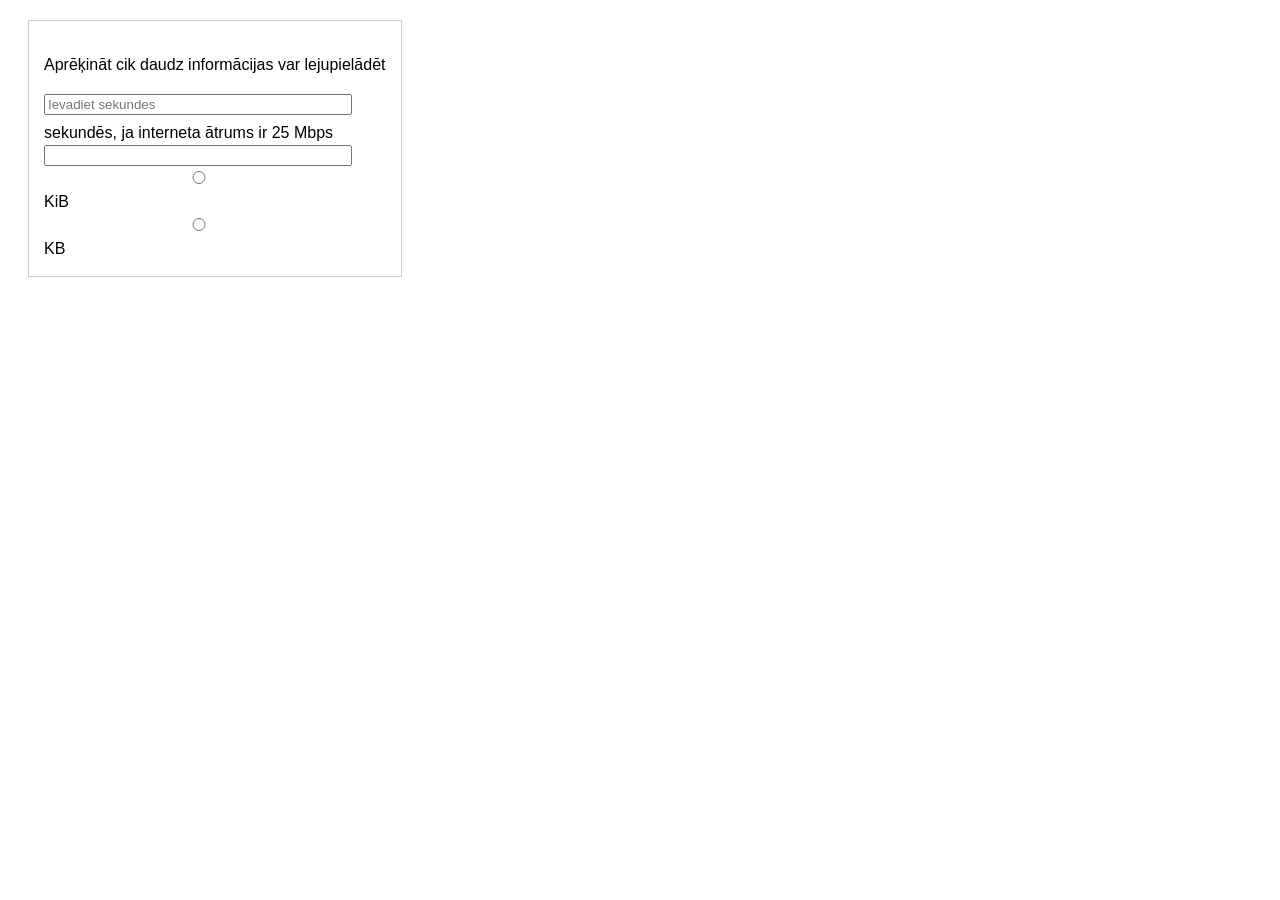
<file: baiti.html>
<!DOCTYPE html>
<html lang="lv">
<head>
    <meta charset="UTF-8">
    <title>Datu apjoma aprēķins</title>
    <style>
        body { font-family: Arial, sans-serif; line-height: 1.6; }
        .form-container { margin: 20px; border: 1px solid #ccc; padding: 15px; width: fit-content; }
        input, input[type="number"] { width: 300px; display: block; margin-bottom: 5px; }
        .inline-block { display: inline; width: auto; }
        label { margin-right: 10px; }
    </style>
</head>
<body>
    <div class="form-container">
        <p>Aprēķināt cik daudz informācijas var lejupielādēt</p>
        <input type="number" id="sekundes" placeholder="Ievadiet sekundes"> 
        <span>sekundēs, ja interneta ātrums ir 25 Mbps</span>
        <input type="text" id="atbilde" readonly>

        <input type="radio" name="unit" id="kib" onclick="rekinat()"> 
        <label for="kib">KiB</label>

        <input type="radio" name="unit" id="kb" onclick="rekinat()"> 
        <label for="kb">KB</label>
    </div>
    <script>  
       const lauksSekundes = document.getElementById('sekundes');
        const lauksAtbilde = document.getElementById('atbilde');
        const radioKiB = document.getElementById('kib');
        const radioKB = document.getElementById('kb');
     
        function rekinat() {
            const s = parseFloat(lauksSekundes.value);
            if (isNaN(s)) return;
            const kopējieBiti = s * 25000000;
            const kopējieBaiti = kopējieBiti / 8;
            if (radioKB.checked) {
                lauksAtbilde.value = kopējieBaiti / 1000;
            } else if (radioKiB.checked) {
                lauksAtbilde.value = kopējieBaiti / 1024;
            }
        }

        lauksSekundes.onfocus = function() {
            lauksSekundes.value = "";
            lauksAtbilde.value = "";
            radioKiB.checked = false;
            radioKB.checked = false;
        };
    </script>

</body>
</html>
</file>
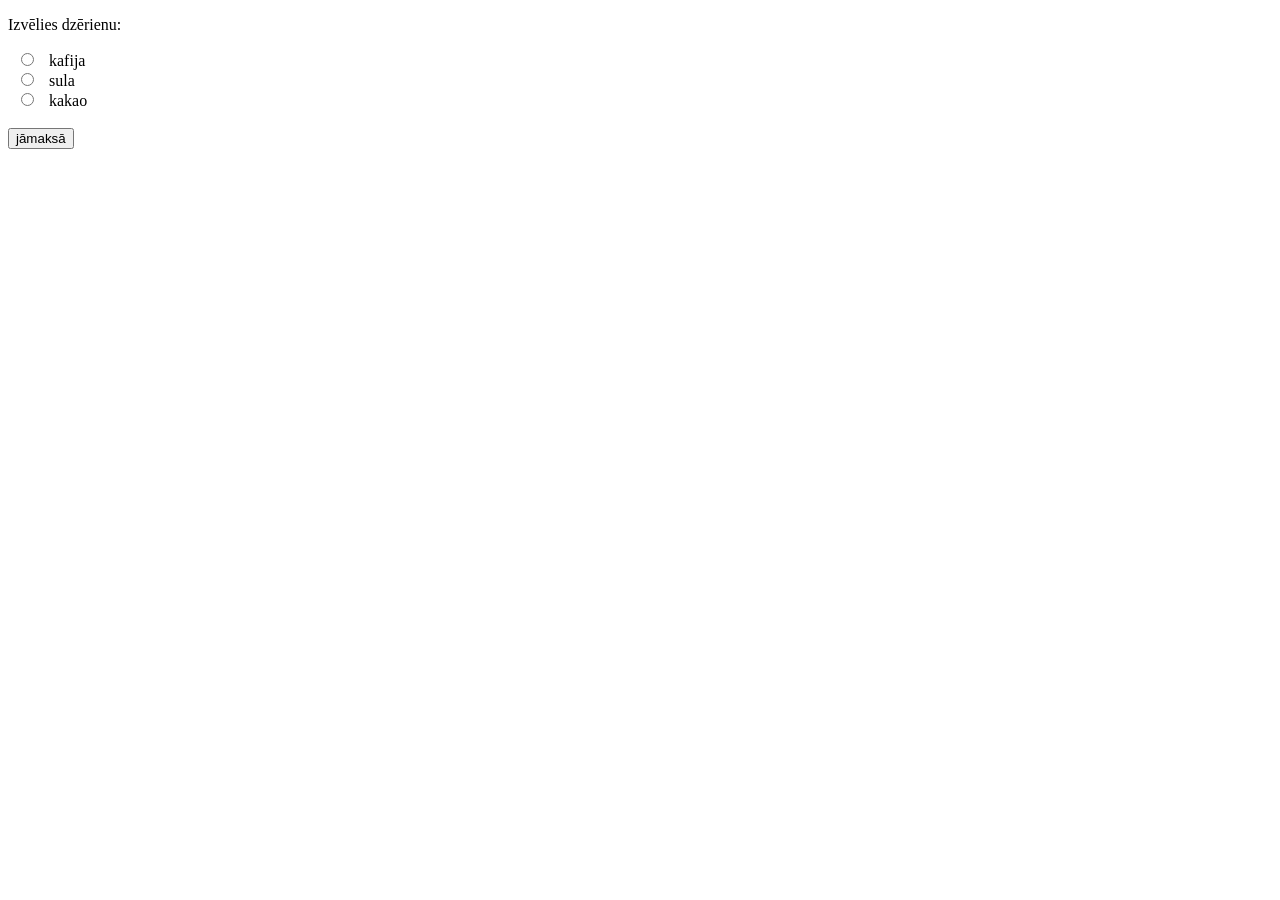
<file: dzer.html>
<!DOCTYPE html>
<html>
<body>
<script>
function maksa(){
	let dz = document.getElementsByName('drink');
  let cenaSpan = document.getElementById("cena");
    for(i = 0; i < dz.length; i++) {
       if(dz[i].checked)
         if (dz[i].checked) {
         cenaSpan.textContent = dz[i].value
         }
	}
 }   
</script>
<p>Izvēlies dzērienu:</p>
<form>
  <input type="radio" id="kafija" name="drink" value="3.60">
  <label for="kafija">kafija</label><br>
  <input type="radio" id="sula" name="drink" value="2.50">
  <label for="sula">sula</label><br>
  <input type="radio" id="kakao" name="drink" value="3.20">
  <label for="kakao">kakao</label><br><br>
  <input type="button" id="poga" value="jāmaksā" onclick="maksa()">
  <span id="cena"></span>
</form> 
</body>
</html>
</file>
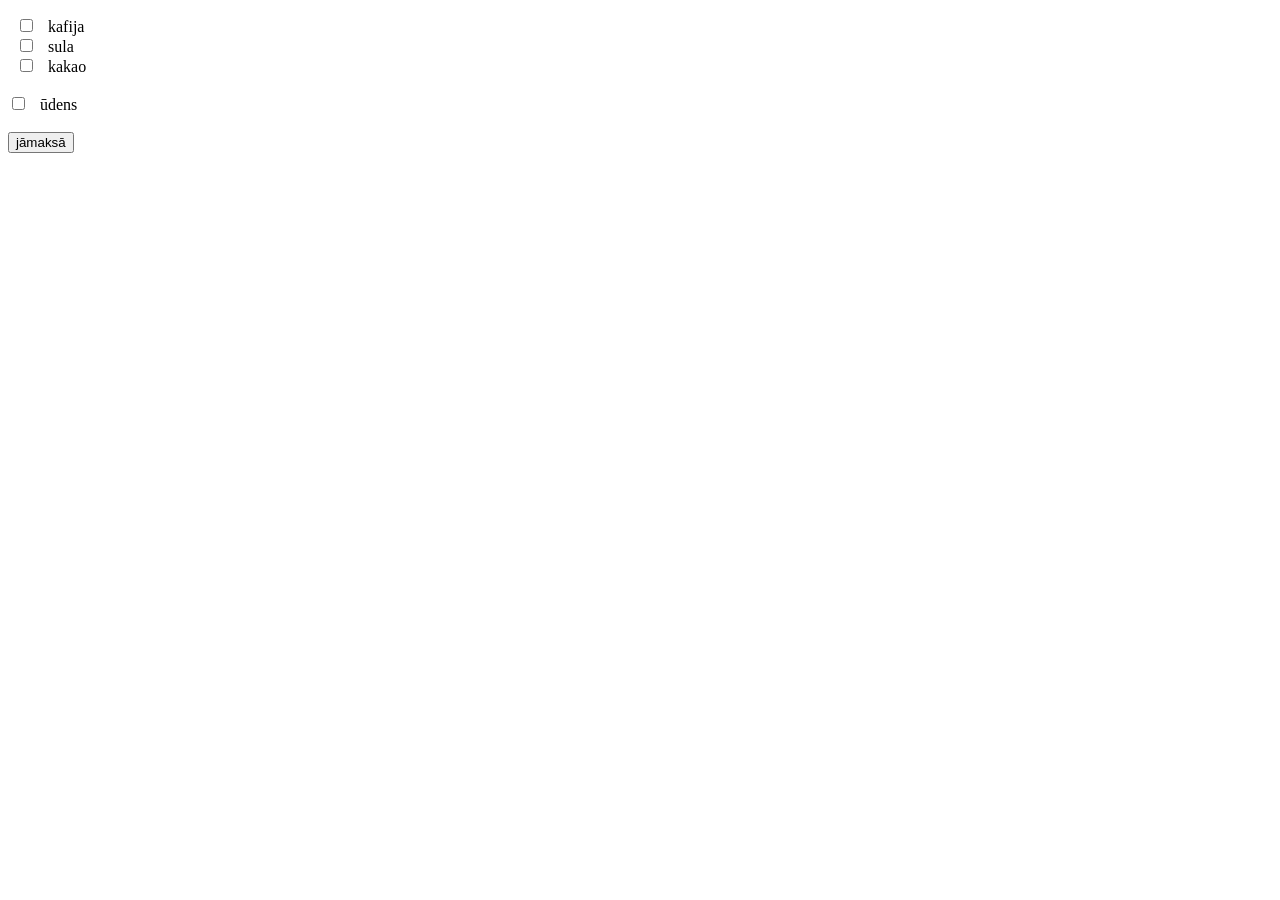
<file: dzerdaudz.html>
<!DOCTYPE html>
<html>
<body>
  <script>
  function maksa(){
      let dz = document.getElementsByTagName('input');
      let sum = 0;
      for(i = 0; i < dz.length; i++) {
          if(dz[i].type === "checkbox" && dz[i].checked) {
              sum += Number(dz[i].value);
          }
      }
      document.getElementById("maksa").innerHTML = "Jāmaksā " + sum;
  }   
  </script>
<p id="maksa"></p>
<form>
  <input type="checkbox" id="kafija" name="kafija" value="3.60">
  <label for="kafija">kafija</label><br>
  <input type="checkbox" id="sula"  name="sula" value="2.50">
  <label for="sula">sula</label><br>
  <input type="checkbox" id="kakao" name="kakao" value="3.20">
  <label for="kakao">kakao</label><br><br>
  <input type="checkbox" id="ūdens" name="ūdens" value="1.50">
  <label for="ūdens">ūdens</label><br><br>
  <input type="button" id="poga" value="jāmaksā" onclick="maksa()">
</form> 
</body>
</html>
</file>
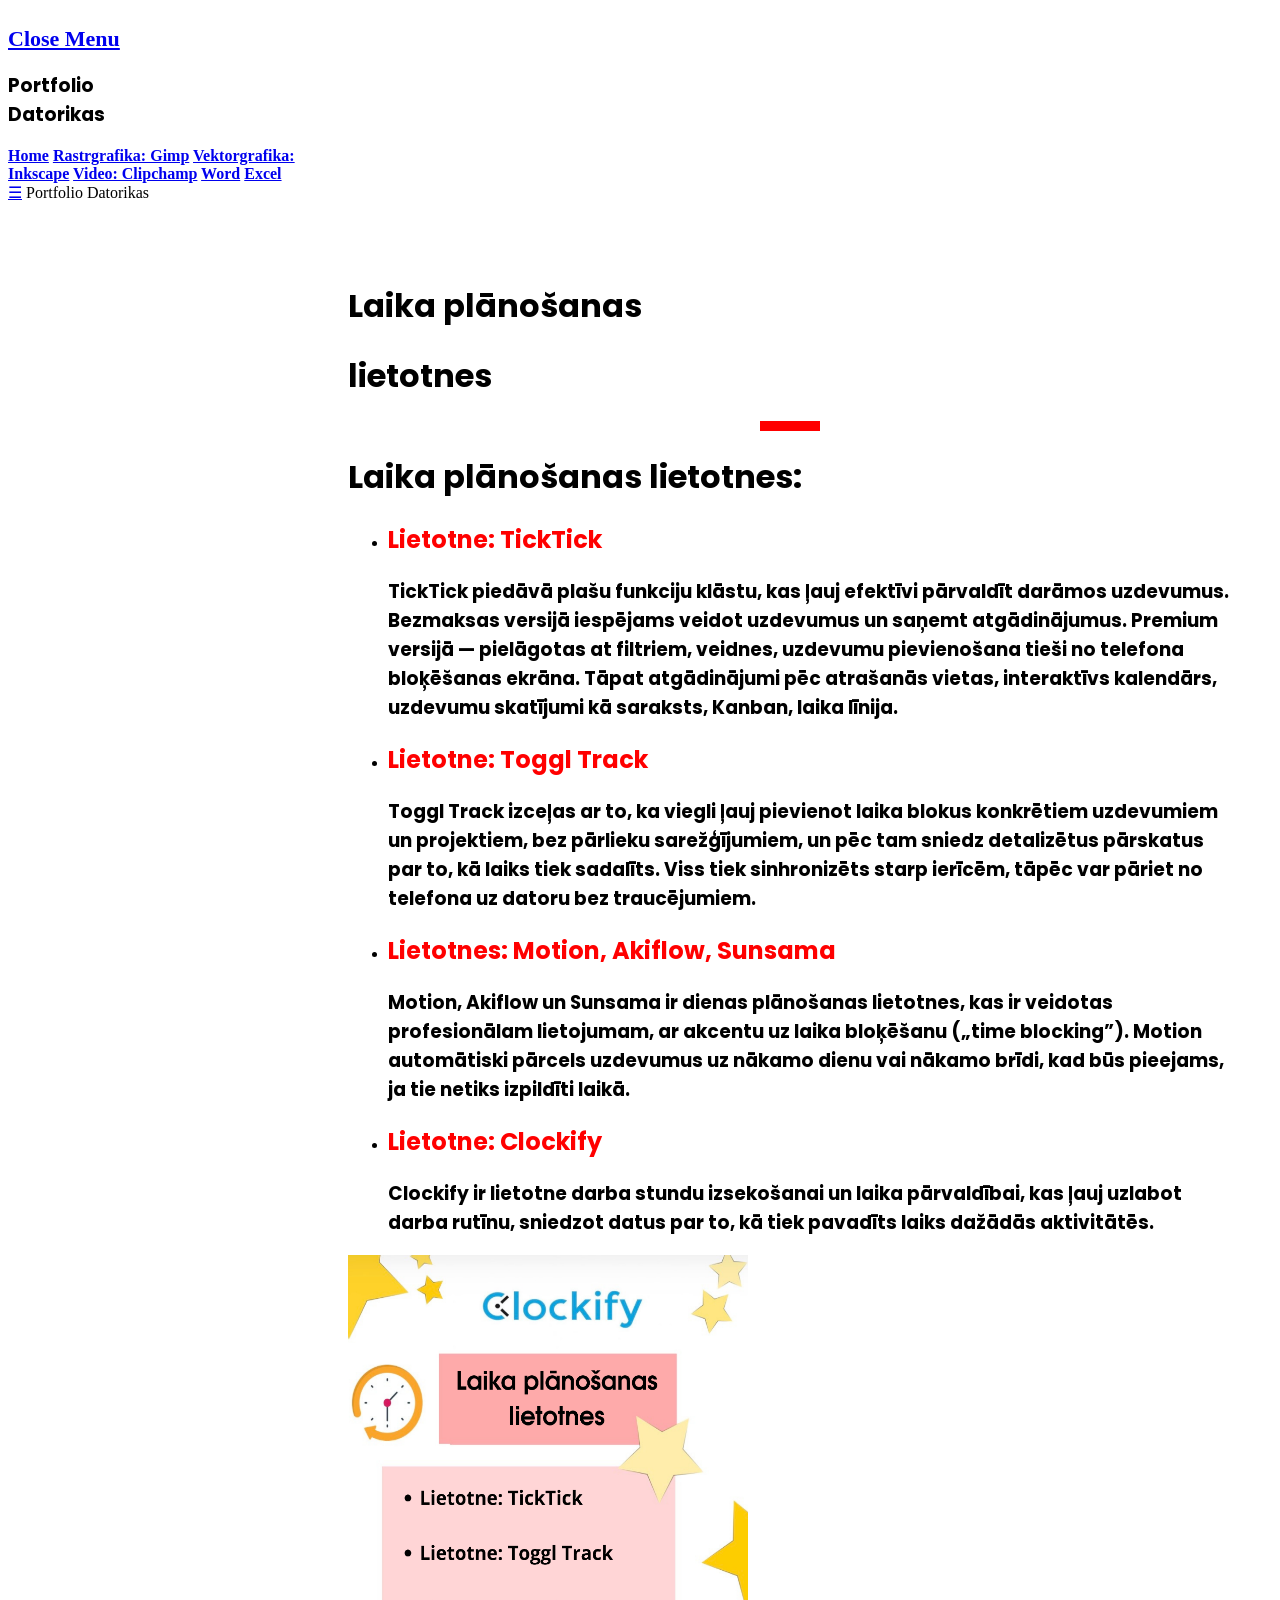
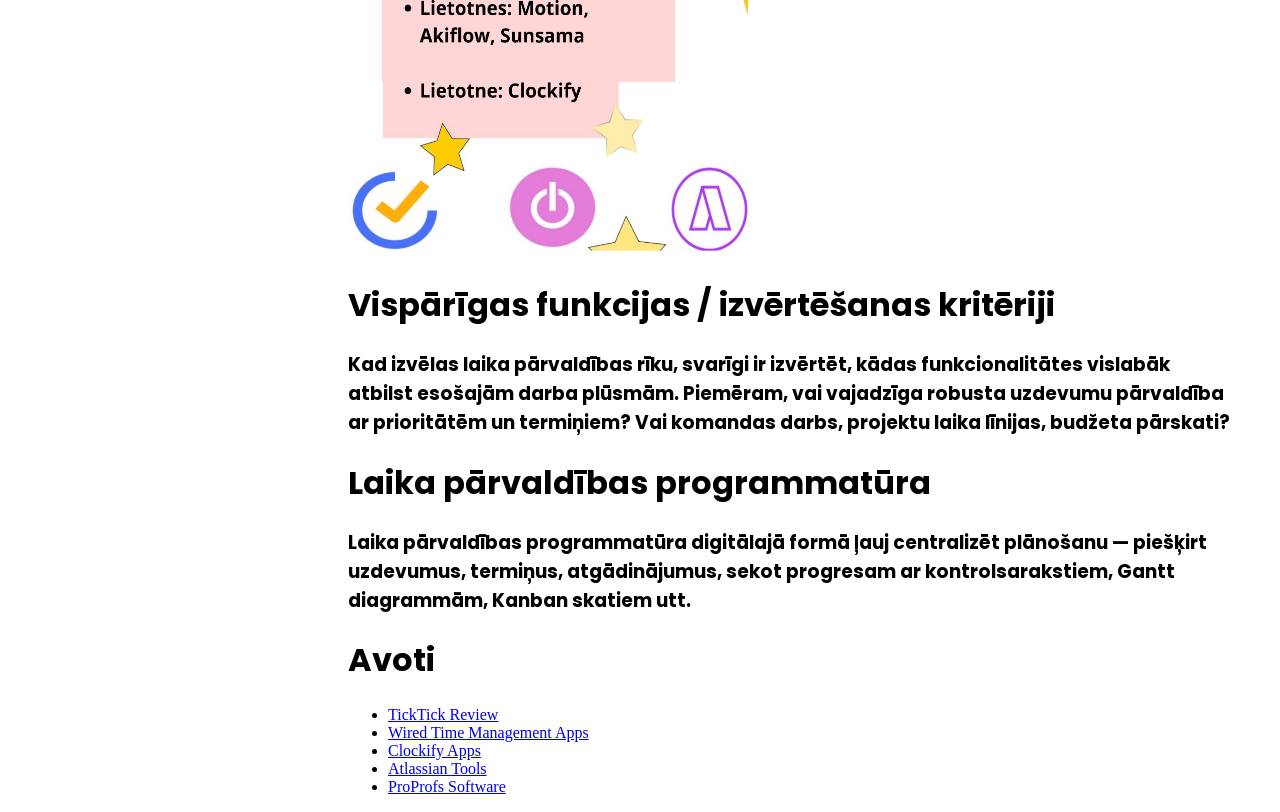
<file: otrais.html>
<!DOCTYPE html>
<html>
<head>

<title>Laika plānošanas lietotnes</title>

<meta charset="UTF-8">
<meta name="viewport" content="width=device-width, initial-scale=1">

<link rel="stylesheet" href="style.css" type="text/css"/>
<link rel="stylesheet" href="https://www.w3schools.com/w3css/5/w3.css">
<link rel="stylesheet" href="https://fonts.googleapis.com/css?family=Poppins">
</head>
<body>
  <nav class="w3-sidebar w3-red w3-collapse w3-top w3-large w3-padding"
  style="z-index:3;width:300px;font-weight:bold;" id="mySidebar">

  <br>

  <a href="javascript:void(0)" onclick="w3_close()"
  class="w3-button w3-hide-large w3-display-topleft"
  style="width:100%;font-size:22px">Close Menu</a>

  <div class="w3-container">
  <h3 class="w3-padding-64"><b>Portfolio<br>Datorikas</b></h3>
  </div>

  <div class="w3-bar-block">
  <a href="index.html" onclick="w3_close()" class="w3-bar-item w3-button w3-hover-white">Home</a>
  <a href="index.html#rgraf" onclick="w3_close()" class="w3-bar-item w3-button w3-hover-white">Rastrgrafika: Gimp</a>
  <a href="index.html#vgarf" onclick="w3_close()" class="w3-bar-item w3-button w3-hover-white">Vektorgrafika: Inkscape</a>
  <a href="index.html#video" onclick="w3_close()" class="w3-bar-item w3-button w3-hover-white">Video: Clipchamp</a>
  <a href="index.html#word" onclick="w3_close()" class="w3-bar-item w3-button w3-hover-white">Word</a>
  <a href="index.html#exce" onclick="w3_close()" class="w3-bar-item w3-button w3-hover-white">Excel</a>

  </div>

  </nav>

  <!-- Top menu for small screens -->
  <header class="w3-container w3-top w3-hide-large w3-red w3-xlarge w3-padding">

  <a href="javascript:void(0)"
  class="w3-button w3-red w3-margin-right"
  onclick="w3_open()">☰</a>

  <span>Portfolio Datorikas</span>

  </header>

  <!-- Overlay -->
  <div class="w3-overlay w3-hide-large"
  onclick="w3_close()"
  style="cursor:pointer"
  title="close side menu"
  id="myOverlay"></div>

    <script>

    function w3_open() {

    document.getElementById("mySidebar").style.display = "block";
    document.getElementById("myOverlay").style.display = "block";

    }

    function w3_close() {

    document.getElementById("mySidebar").style.display = "none";
    document.getElementById("myOverlay").style.display = "none";

    }

    </script>
    <main class="w3-main" style="margin-left:340px;margin-right:40px">

  <!-- Header -->
  <div class="w3-container" style="margin-top:80px" id="showcase">

  <h1 class="w3-jumbo"><b>Laika plānošanas</b></h1>
  <h1 class="w3-xxxlarge w3-text-red"><b>lietotnes</b></h1>

  <hr style="width:50px;border:5px solid red" class="w3-round">

  </div>
      <h1>Laika plānošanas lietotnes:</h1>
  <ul>
  <li><h2>Lietotne: TickTick</h2>
  <h3>TickTick piedāvā plašu funkciju klāstu, kas ļauj efektīvi pārvaldīt darāmos uzdevumus. Bezmaksas versijā iespējams veidot uzdevumus un saņemt atgādinājumus. Premium versijā — pielāgotas at filtriem, veidnes, uzdevumu pievienošana tieši no telefona bloķēšanas ekrāna. Tāpat atgādinājumi pēc atrašanās vietas, interaktīvs kalendārs, uzdevumu skatījumi kā saraksts, Kanban, laika līnija.</h3></li>
  <li><h2>Lietotne: Toggl Track</h2>
  <h3>Toggl Track izceļas ar to, ka viegli ļauj pievienot laika blokus konkrētiem uzdevumiem un projektiem, bez pārlieku sarežģījumiem, un pēc tam sniedz detalizētus pārskatus par to, kā laiks tiek sadalīts. Viss tiek sinhronizēts starp ierīcēm, tāpēc var pāriet no telefona uz datoru bez traucējumiem.</h3></li>
  <li><h2>Lietotnes: Motion, Akiflow, Sunsama</h2>
  <h3>Motion, Akiflow un Sunsama ir dienas plānošanas lietotnes, kas ir veidotas profesionālam lietojumam, ar akcentu uz laika bloķēšanu („time blocking”). Motion automātiski pārcels uzdevumus uz nākamo dienu vai nākamo brīdi, kad būs pieejams, ja tie netiks izpildīti laikā.
</h3></li>
  <li><h2>Lietotne: Clockify</h2>
  <h3>Clockify ir lietotne darba stundu izsekošanai un laika pārvaldībai, kas ļauj uzlabot darba rutīnu, sniedzot datus par to, kā tiek pavadīts laiks dažādās aktivitātēs.</h3></li>
</ul>
      <img
        src="image/68dfc08d-dd6e-4fa9-a268-61ca63313a46.png"
        class="w3-image w3-margin-top w3-margin-bottom"
        alt="Efektīva plānošana plakāts"
        width="400"
        height="600">
    
    <h1>Vispārīgas funkcijas / izvērtēšanas kritēriji</h1>
      <h3>Kad izvēlas laika pārvaldības rīku, svarīgi ir izvērtēt, kādas funkcionalitātes vislabāk atbilst esošajām darba plūsmām. Piemēram, vai vajadzīga robusta uzdevumu pārvaldība ar prioritātēm un termiņiem? Vai komandas darbs, projektu laika līnijas, budžeta pārskati?</h3>
      <h1>Laika pārvaldības programmatūra</h1>
      <h3>Laika pārvaldības programmatūra digitālajā formā ļauj centralizēt plānošanu — piešķirt uzdevumus, termiņus, atgādinājumus, sekot progresam ar kontrolsarakstiem, Gantt diagrammām, Kanban skatiem utt.</h3>
      <h1>Avoti</h1>
      <ul>
        <li>
          <a href="https://www.techradar.com/reviews/ticktick" target="_blank">
            TickTick Review
          </a>
        </li>
        <li>
          <a href="https://www.wired.com/story/best-time-management-apps/" target="_blank">
            Wired Time Management Apps
          </a>
        </li>
        <li>
          <a href="https://clockify.me/blog/apps-tools/best-time-management-apps/" target="_blank">
            Clockify Apps
          </a>
        </li>
        <li>
          <a href="https://www.atlassian.com/work-management/project-management/time-management-tools" target="_blank">
            Atlassian Tools
          </a>
        </li>
        <li>
          <a href="https://www.proprofsproject.com/blog/best-time-management-software/" target="_blank">
            ProProfs Software
          </a>
        </li>
      </ul>
</body>
</html>
</file>
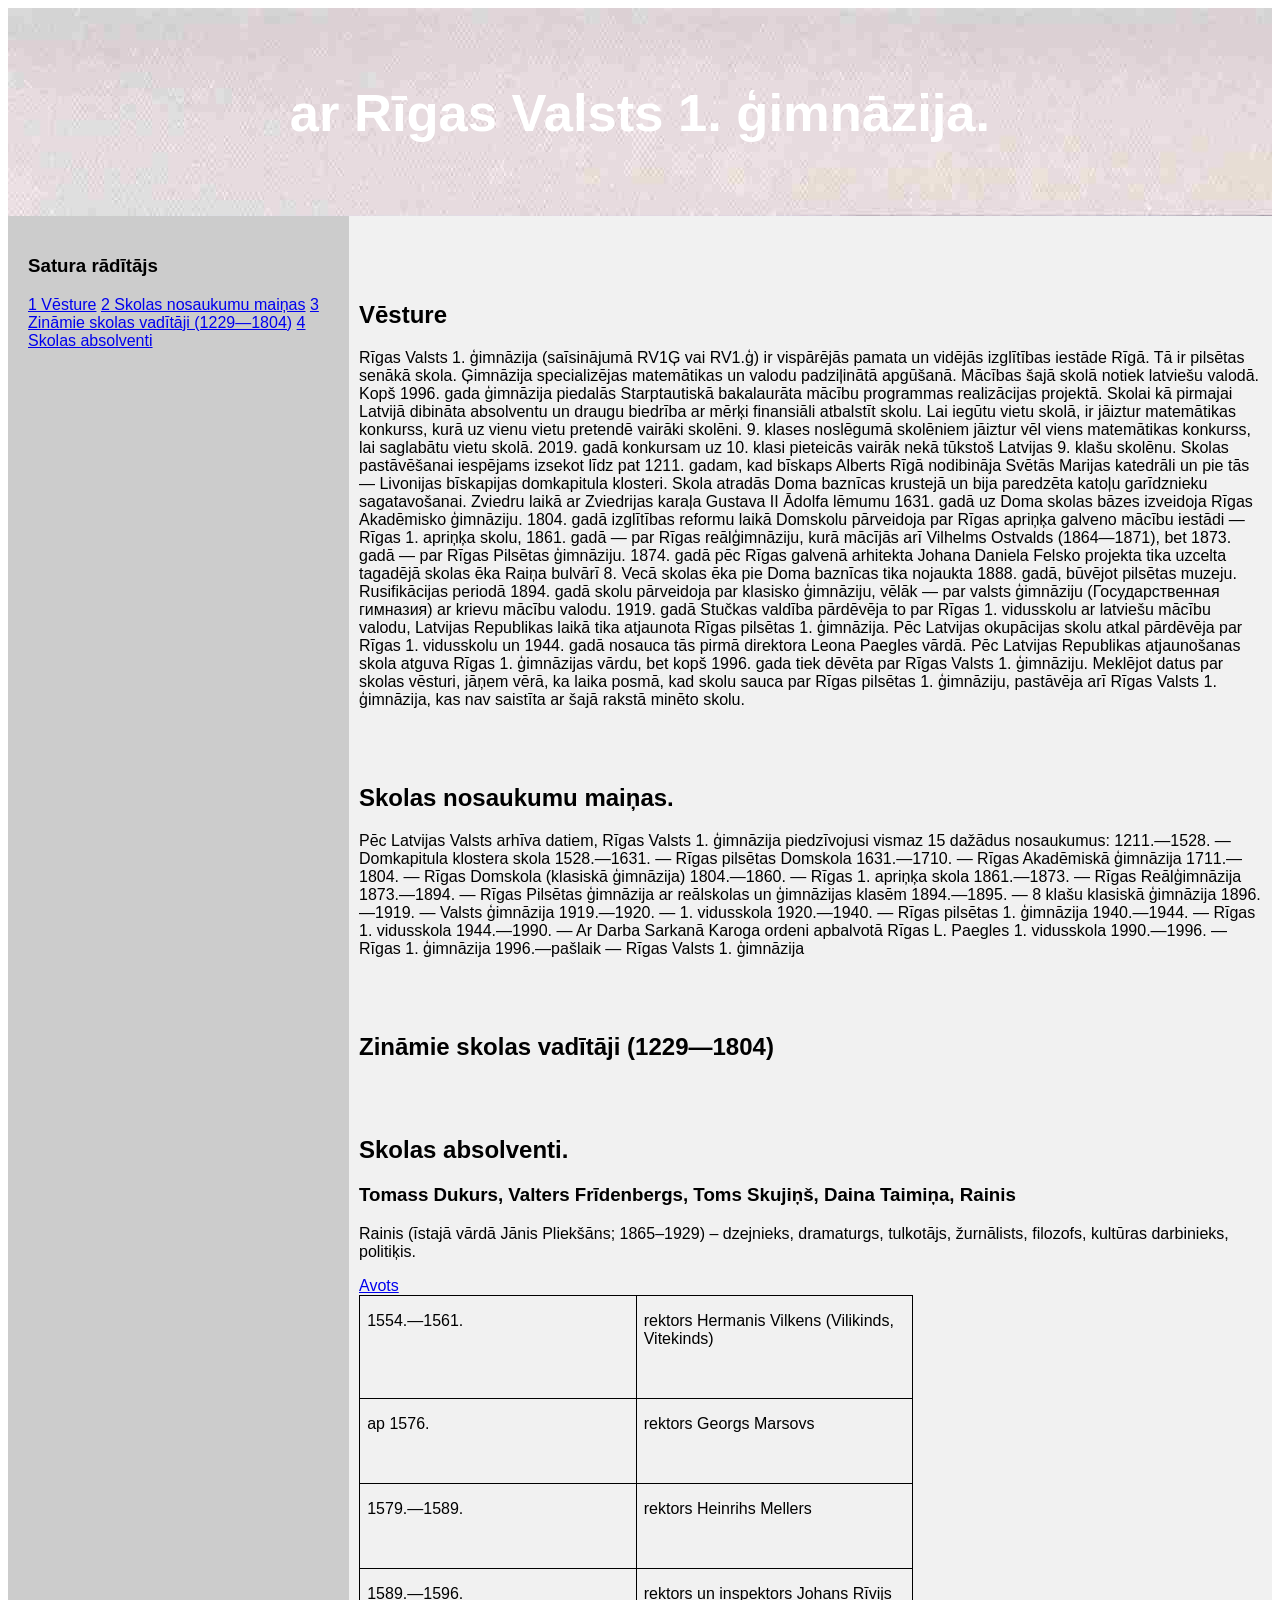
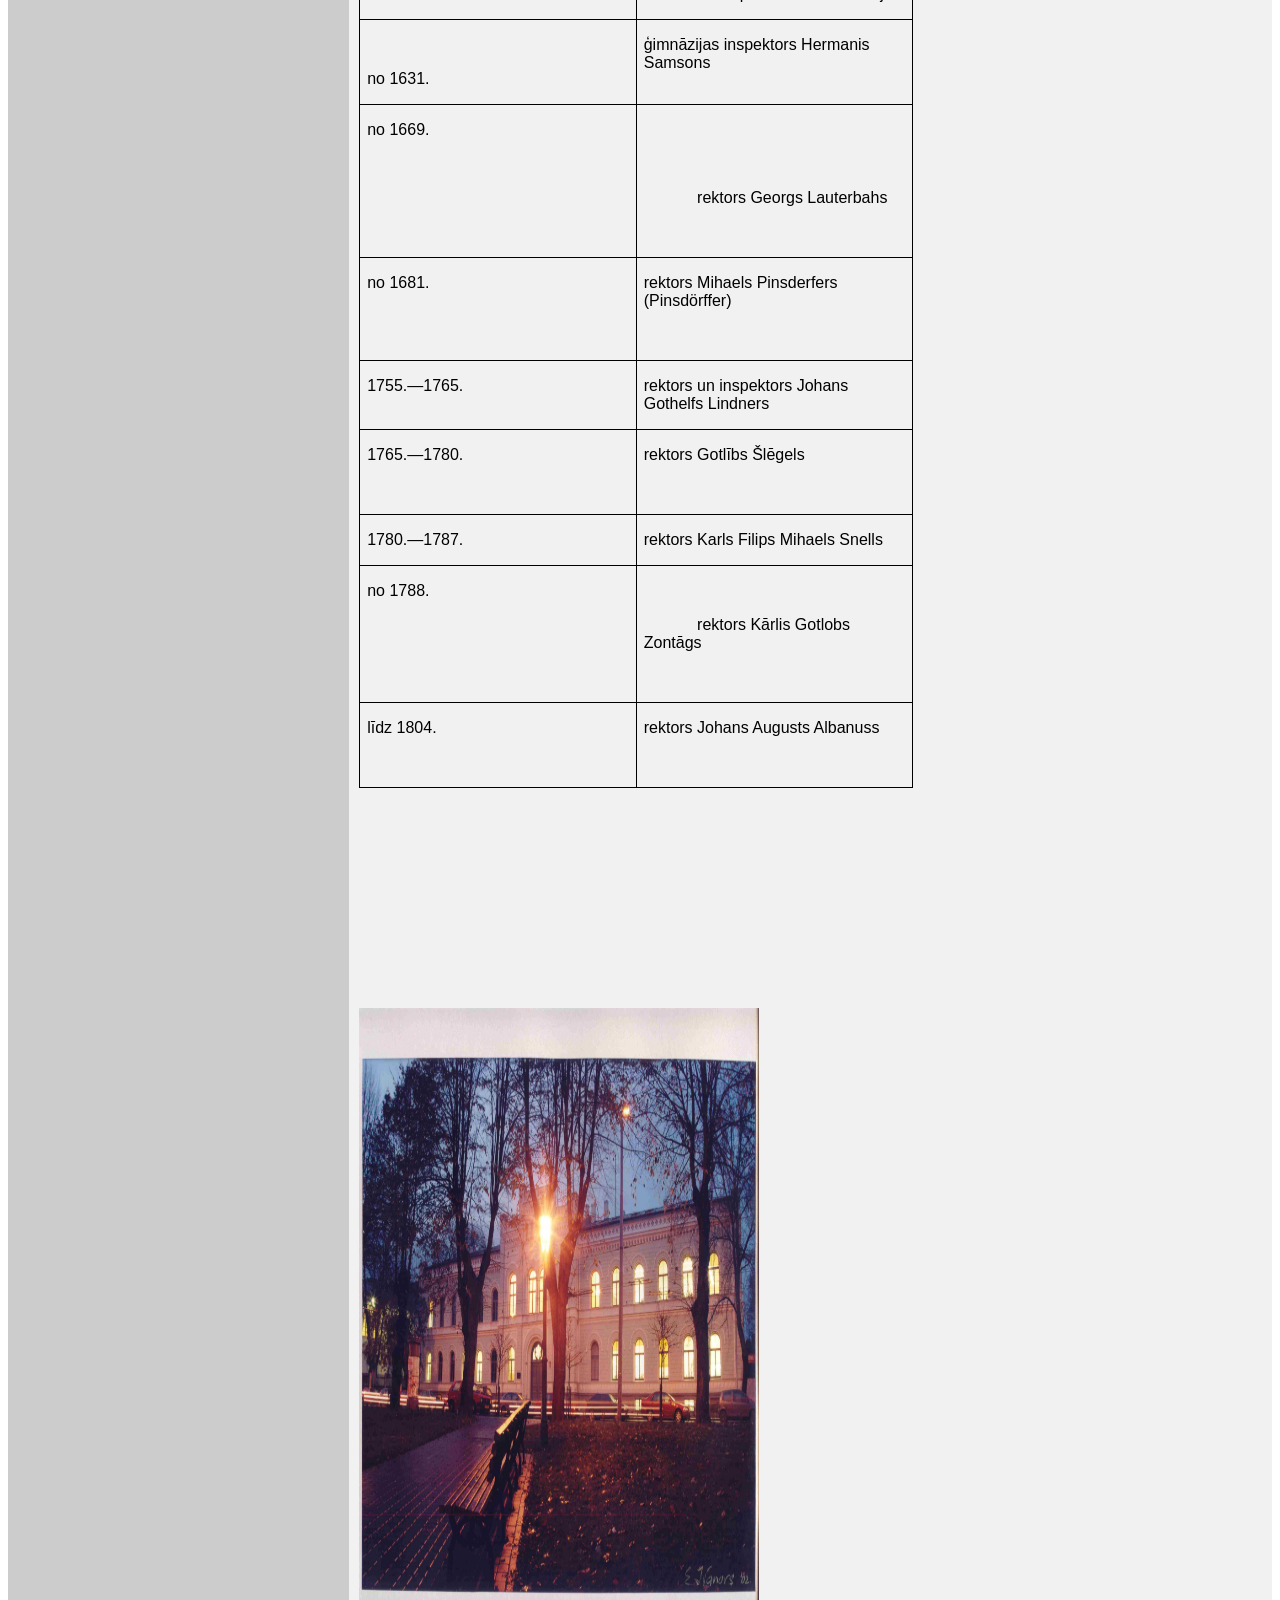
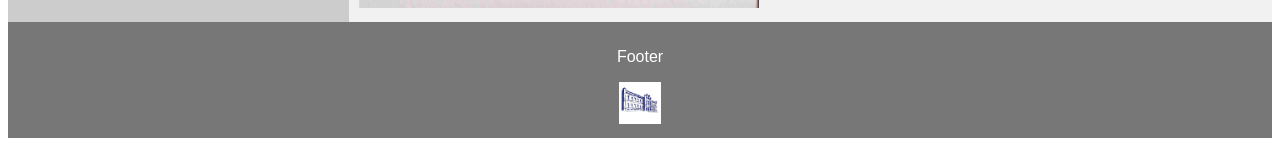
<file: skola.html>
<!DOCTYPE html>
<html lang="en">
<head>
<title>CSS Template</title>
<meta charset="utf-8">
<meta name="viewport" content="width=device-width, initial-scale=1">
<style>
* {
  box-sizing: border-box;
}

body {
  font-family: Arial, Helvetica, sans-serif;
}

/* Style the header */
header {
  background-color: #666;
  background-image: url("image/skola.jpg");
  padding: 30px;
  text-align: center;
  font-size: 35px;
  color: white;
}

/* Container for flexboxes */
section {
  display: -webkit-flex;
  display: flex;
}

/* Style the navigation menu */
nav {
  -webkit-flex: 1;
  -ms-flex: 1;
  flex: 1;
  background: #ccc;
  padding: 20px;
}

/* Style the list inside the menu */
nav ul {
  list-style-type: none;
  padding: 0;
}

/* Style the content */
article {
  -webkit-flex: 3;
  -ms-flex: 3;
  flex: 3;
  background-color: #f1f1f1;
  padding: 10px;
}

/* Style the footer */
footer {
  background-color: #777;
  padding: 10px;
  text-align: center;
  color: white;
}

/* Responsive layout - makes the menu and the content (inside the section) sit on top of each other instead of next to each other */
@media (max-width: 600px) {
  section {
    -webkit-flex-direction: column;
    flex-direction: column;
  }
}
</style>
</head>
<body>

<header>
  <h2>ar Rīgas Valsts 1. ģimnāzija.</h2>
</header>

<section>
<nav>
    <h1>Satura rādītājs</h1>
    <div class="w3-bar-block">
    <a href="#vestur" onclick="w3_close()" class="w3-bar-item w3-button w3-hover-white">1 Vēsture</a>
    <a href="#sknosk" onclick="w3_close()" class="w3-bar-item w3-button w3-hover-white">2 Skolas nosaukumu maiņas</a>
    <a href="#zinskvad" onclick="w3_close()" class="w3-bar-item w3-button w3-hover-white">3 Zināmie skolas vadītāji (1229—1804)</a>
    <a href="#skabs" onclick="w3_close()" class="w3-bar-item w3-button w3-hover-white">4 Skolas absolventi</a>
    </div>

  </nav>

  <article>
     <div class="w3-container" id="vestur" style="margin-top:75px">
        <h2>Vēsture</h2>
       Rīgas Valsts 1. ģimnāzija (saīsinājumā RV1Ģ vai RV1.ģ) ir vispārējās pamata un vidējās izglītības iestāde Rīgā. Tā ir pilsētas senākā skola. Ģimnāzija specializējas matemātikas un valodu padziļinātā apgūšanā. Mācības šajā skolā notiek latviešu valodā. Kopš 1996. gada ģimnāzija piedalās Starptautiskā bakalaurāta mācību programmas realizācijas projektā. Skolai kā pirmajai Latvijā dibināta absolventu un draugu biedrība ar mērķi finansiāli atbalstīt skolu. Lai iegūtu vietu skolā, ir jāiztur matemātikas konkurss, kurā uz vienu vietu pretendē vairāki skolēni. 9. klases noslēgumā skolēniem jāiztur vēl viens matemātikas konkurss, lai saglabātu vietu skolā. 2019. gadā konkursam uz 10. klasi pieteicās vairāk nekā tūkstoš Latvijas 9. klašu skolēnu.
       
       Skolas pastāvēšanai iespējams izsekot līdz pat 1211. gadam, kad bīskaps Alberts Rīgā nodibināja Svētās Marijas katedrāli un pie tās — Livonijas bīskapijas domkapitula klosteri. Skola atradās Doma baznīcas krustejā un bija paredzēta katoļu garīdznieku sagatavošanai. Zviedru laikā ar Zviedrijas karaļa Gustava II Ādolfa lēmumu 1631. gadā uz Doma skolas bāzes izveidoja Rīgas Akadēmisko ģimnāziju. 1804. gadā izglītības reformu laikā Domskolu pārveidoja par Rīgas apriņķa galveno mācību iestādi — Rīgas 1. apriņķa skolu, 1861. gadā — par Rīgas reālģimnāziju, kurā mācījās arī Vilhelms Ostvalds (1864—1871), bet 1873. gadā — par Rīgas Pilsētas ģimnāziju. 1874. gadā pēc Rīgas galvenā arhitekta Johana Daniela Felsko projekta tika uzcelta tagadējā skolas ēka Raiņa bulvārī 8. Vecā skolas ēka pie Doma baznīcas tika nojaukta 1888. gadā, būvējot pilsētas muzeju. Rusifikācijas periodā 1894. gadā skolu pārveidoja par klasisko ģimnāziju, vēlāk — par valsts ģimnāziju (Государственная гимназия) ar krievu mācību valodu. 1919. gadā Stučkas valdība pārdēvēja to par Rīgas 1. vidusskolu ar latviešu mācību valodu, Latvijas Republikas laikā tika atjaunota Rīgas pilsētas 1. ģimnāzija. Pēc Latvijas okupācijas skolu atkal pārdēvēja par Rīgas 1. vidusskolu un 1944. gadā nosauca tās pirmā direktora Leona Paegles vārdā. Pēc Latvijas Republikas atjaunošanas skola atguva Rīgas 1. ģimnāzijas vārdu, bet kopš 1996. gada tiek dēvēta par Rīgas Valsts 1. ģimnāziju. Meklējot datus par skolas vēsturi, jāņem vērā, ka laika posmā, kad skolu sauca par Rīgas pilsētas 1. ģimnāziju, pastāvēja arī Rīgas Valsts 1. ģimnāzija, kas nav saistīta ar šajā rakstā minēto skolu.
     </div>
       
    <div class="w3-container" id="sknosk" style="margin-top:75px">

    <h2>Skolas nosaukumu maiņas.</h2>
   
    Pēc Latvijas Valsts arhīva datiem, Rīgas Valsts 1. ģimnāzija piedzīvojusi vismaz 15 dažādus nosaukumus:
    1211.—1528. — Domkapitula klostera skola
    1528.—1631. — Rīgas pilsētas Domskola
    1631.—1710. — Rīgas Akadēmiskā ģimnāzija
    1711.—1804. — Rīgas Domskola (klasiskā ģimnāzija)
    1804.—1860. — Rīgas 1. apriņķa skola
    1861.—1873. — Rīgas Reālģimnāzija
    1873.—1894. — Rīgas Pilsētas ģimnāzija ar reālskolas un ģimnāzijas klasēm
    1894.—1895. — 8 klašu klasiskā ģimnāzija
    1896.—1919. — Valsts ģimnāzija
    1919.—1920. — 1. vidusskola
    1920.—1940. — Rīgas pilsētas 1. ģimnāzija
    1940.—1944. — Rīgas 1. vidusskola
    1944.—1990. — Ar Darba Sarkanā Karoga ordeni apbalvotā Rīgas L. Paegles 1. vidusskola
    1990.—1996. — Rīgas 1. ģimnāzija
    1996.—pašlaik — Rīgas Valsts 1. ģimnāzija

    </div> 
    
    <div class="w3-container" id="zinskvad" style="margin-top:75px">

    <h2> Zināmie skolas vadītāji (1229—1804)</h2>
  </div>
    
      <div class="w3-container" id="skabs" style="margin-top:75px">

      <h2>Skolas absolventi.</h2>
  
    <h3>Tomass Dukurs, Valters Frīdenbergs, Toms Skujiņš, Daina Taimiņa, Rainis</h3>
        <p>Rainis (īstajā vārdā Jānis Pliekšāns; 1865–1929) – dzejnieks, dramaturgs, tulkotājs, žurnālists, filozofs, kultūras darbinieks, politiķis.</p>
        <a href="https://www.literatura.lv/personas/rainis" target="_blank">
          Avots
        </a>
      </div>
    
    <div class=WordSection1>

    <table class=MsoTableGrid border=1 cellspacing=0 cellpadding=0
     style='border-collapse:collapse;border:none'>
     <tr>
      <td width=277 valign=top style='width:207.4pt;border:solid windowtext 1.0pt;
      padding:0cm 5.4pt 0cm 5.4pt'>
      <p class=MsoNormal>1554.—1561.  </p>
      </td>
      <td width=277 valign=top style='width:207.4pt;border:solid windowtext 1.0pt;
      border-left:none;padding:0cm 5.4pt 0cm 5.4pt'>
      <p class=MsoNormal>rektors Hermanis Vilkens (Vilikinds, Vitekinds)</p>
      <p class=MsoNormal>&nbsp;</p>
      </td>
     </tr>
     <tr>
      <td width=277 valign=top style='width:207.4pt;border:solid windowtext 1.0pt;
      border-top:none;padding:0cm 5.4pt 0cm 5.4pt'>
      <p class=MsoNormal>ap 1576.</p>
      </td>
      <td width=277 valign=top style='width:207.4pt;border-top:none;border-left:
      none;border-bottom:solid windowtext 1.0pt;border-right:solid windowtext 1.0pt;
      padding:0cm 5.4pt 0cm 5.4pt'>
      <p class=MsoNormal>rektors Georgs Marsovs</p>
      <p class=MsoNormal><span lang=EN-US>&nbsp;</span></p>
      </td>
     </tr>
     <tr>
      <td width=277 valign=top style='width:207.4pt;border:solid windowtext 1.0pt;
      border-top:none;padding:0cm 5.4pt 0cm 5.4pt'>
      <p class=MsoNormal>1579.—1589.</p>
      </td>
      <td width=277 valign=top style='width:207.4pt;border-top:none;border-left:
      none;border-bottom:solid windowtext 1.0pt;border-right:solid windowtext 1.0pt;
      padding:0cm 5.4pt 0cm 5.4pt'>
      <p class=MsoNormal>rektors Heinrihs Mellers</p>
      <p class=MsoNormal><span lang=EN-US>&nbsp;</span></p>
      </td>
     </tr>
     <tr>
      <td width=277 valign=top style='width:207.4pt;border:solid windowtext 1.0pt;
      border-top:none;padding:0cm 5.4pt 0cm 5.4pt'>
      <p class=MsoNormal>1589.—1596.</p>
      </td>
      <td width=277 valign=top style='width:207.4pt;border-top:none;border-left:
      none;border-bottom:solid windowtext 1.0pt;border-right:solid windowtext 1.0pt;
      padding:0cm 5.4pt 0cm 5.4pt'>
      <p class=MsoNormal>rektors un inspektors Johans Rīvijs</p>
      </td>
     </tr>
     <tr>
      <td width=277 valign=top style='width:207.4pt;border:solid windowtext 1.0pt;
      border-top:none;padding:0cm 5.4pt 0cm 5.4pt'>
      <p class=MsoNormal>            </p>
      <p class=MsoNormal>no 1631.</p>
      </td>
      <td width=277 valign=top style='width:207.4pt;border-top:none;border-left:
      none;border-bottom:solid windowtext 1.0pt;border-right:solid windowtext 1.0pt;
      padding:0cm 5.4pt 0cm 5.4pt'>
      <p class=MsoNormal>ģimnāzijas inspektors Hermanis Samsons</p>
      </td>
     </tr>
     <tr>
      <td width=277 valign=top style='width:207.4pt;border:solid windowtext 1.0pt;
      border-top:none;padding:0cm 5.4pt 0cm 5.4pt'>
      <p class=MsoNormal>no 1669.</p>
      </td>
      <td width=277 valign=top style='width:207.4pt;border-top:none;border-left:
      none;border-bottom:solid windowtext 1.0pt;border-right:solid windowtext 1.0pt;
      padding:0cm 5.4pt 0cm 5.4pt'>
      <p class=MsoNormal>&nbsp;</p>
      <p class=MsoNormal>            </p>
      <p class=MsoNormal>            rektors Georgs Lauterbahs</p>
      <p class=MsoNormal><span lang=EN-US>&nbsp;</span></p>
      </td>
     </tr>
     <tr>
      <td width=277 valign=top style='width:207.4pt;border:solid windowtext 1.0pt;
      border-top:none;padding:0cm 5.4pt 0cm 5.4pt'>
      <p class=MsoNormal>no 1681.</p>
      </td>
      <td width=277 valign=top style='width:207.4pt;border-top:none;border-left:
      none;border-bottom:solid windowtext 1.0pt;border-right:solid windowtext 1.0pt;
      padding:0cm 5.4pt 0cm 5.4pt'>
      <p class=MsoNormal>rektors Mihaels Pinsderfers (Pinsdörffer)</p>
      <p class=MsoNormal><span lang=EN-US>&nbsp;</span></p>
      </td>
     </tr>
     <tr>
      <td width=277 valign=top style='width:207.4pt;border:solid windowtext 1.0pt;
      border-top:none;padding:0cm 5.4pt 0cm 5.4pt'>
      <p class=MsoNormal>1755.—1765.</p>
      </td>
      <td width=277 valign=top style='width:207.4pt;border-top:none;border-left:
      none;border-bottom:solid windowtext 1.0pt;border-right:solid windowtext 1.0pt;
      padding:0cm 5.4pt 0cm 5.4pt'>
      <p class=MsoNormal>rektors un inspektors Johans Gothelfs Lindners</p>
      </td>
     </tr>
     <tr>
      <td width=277 valign=top style='width:207.4pt;border:solid windowtext 1.0pt;
      border-top:none;padding:0cm 5.4pt 0cm 5.4pt'>
      <p class=MsoNormal>1765.—1780.</p>
      </td>
      <td width=277 valign=top style='width:207.4pt;border-top:none;border-left:
      none;border-bottom:solid windowtext 1.0pt;border-right:solid windowtext 1.0pt;
      padding:0cm 5.4pt 0cm 5.4pt'>
      <p class=MsoNormal>rektors Gotlībs Šlēgels</p>
      <p class=MsoNormal><span lang=EN-US>&nbsp;</span></p>
      </td>
     </tr>
     <tr>
      <td width=277 valign=top style='width:207.4pt;border:solid windowtext 1.0pt;
      border-top:none;padding:0cm 5.4pt 0cm 5.4pt'>
      <p class=MsoNormal>1780.—1787.</p>
      </td>
      <td width=277 valign=top style='width:207.4pt;border-top:none;border-left:
      none;border-bottom:solid windowtext 1.0pt;border-right:solid windowtext 1.0pt;
      padding:0cm 5.4pt 0cm 5.4pt'>
      <p class=MsoNormal>rektors Karls Filips Mihaels Snells</p>
      </td>
     </tr>
     <tr>
      <td width=277 valign=top style='width:207.4pt;border:solid windowtext 1.0pt;
      border-top:none;padding:0cm 5.4pt 0cm 5.4pt'>
      <p class=MsoNormal>no 1788.</p>
      </td>
      <td width=277 valign=top style='width:207.4pt;border-top:none;border-left:
      none;border-bottom:solid windowtext 1.0pt;border-right:solid windowtext 1.0pt;
      padding:0cm 5.4pt 0cm 5.4pt'>
      <p class=MsoNormal>&nbsp;</p>
      <p class=MsoNormal>            rektors Kārlis Gotlobs Zontāgs</p>
      <p class=MsoNormal><span lang=EN-US>&nbsp;</span></p>
      </td>
     </tr>
     <tr>
      <td width=277 valign=top style='width:207.4pt;border:solid windowtext 1.0pt;
      border-top:none;padding:0cm 5.4pt 0cm 5.4pt'>
      <p class=MsoNormal>līdz 1804.        </p>
      </td>
      <td width=277 valign=top style='width:207.4pt;border-top:none;border-left:
      none;border-bottom:solid windowtext 1.0pt;border-right:solid windowtext 1.0pt;
      padding:0cm 5.4pt 0cm 5.4pt'>
      <p class=MsoNormal>rektors Johans Augusts Albanuss</p>
      <p class=MsoNormal><span lang=EN-US>&nbsp;</span></p>
      </td>
     </tr>
    </table>

    <p class=MsoNormal>            </p>

    <p class=MsoNormal>            </p>

    <p class=MsoNormal>            </p>

    <p class=MsoNormal>            </p>

    <p class=MsoNormal>            </p>

    <p class=MsoNormal>&nbsp;</p>

      <img
        src="image/skola.jpg"
        class="w3-image w3-margin-top w3-margin-bottom"
        alt="sk"
        width="400"
        height="600"></img>

    </div>
  </article>
</section>

<footer>
  <p>Footer</p>
  <a href="https://r1g.edu.lv" target="_blank"><img src="image/logo.png" alt="rv1g" style="width:42px;height:42px;"></a>
</footer>

</body>
</html>
</file>
<file: style.css>
.body,h1,h2,h3,h4,h5 {
font-family: "Poppins", sans-serif
}

.body {
font-size:16px;
}

.w3-half img {
margin-bottom:-6px;
margin-top:16px;
opacity:0.8;
cursor:pointer
}

.w3-half img:hover {
opacity:1
}
.body, h2 {
  color:red;
}
</file>
